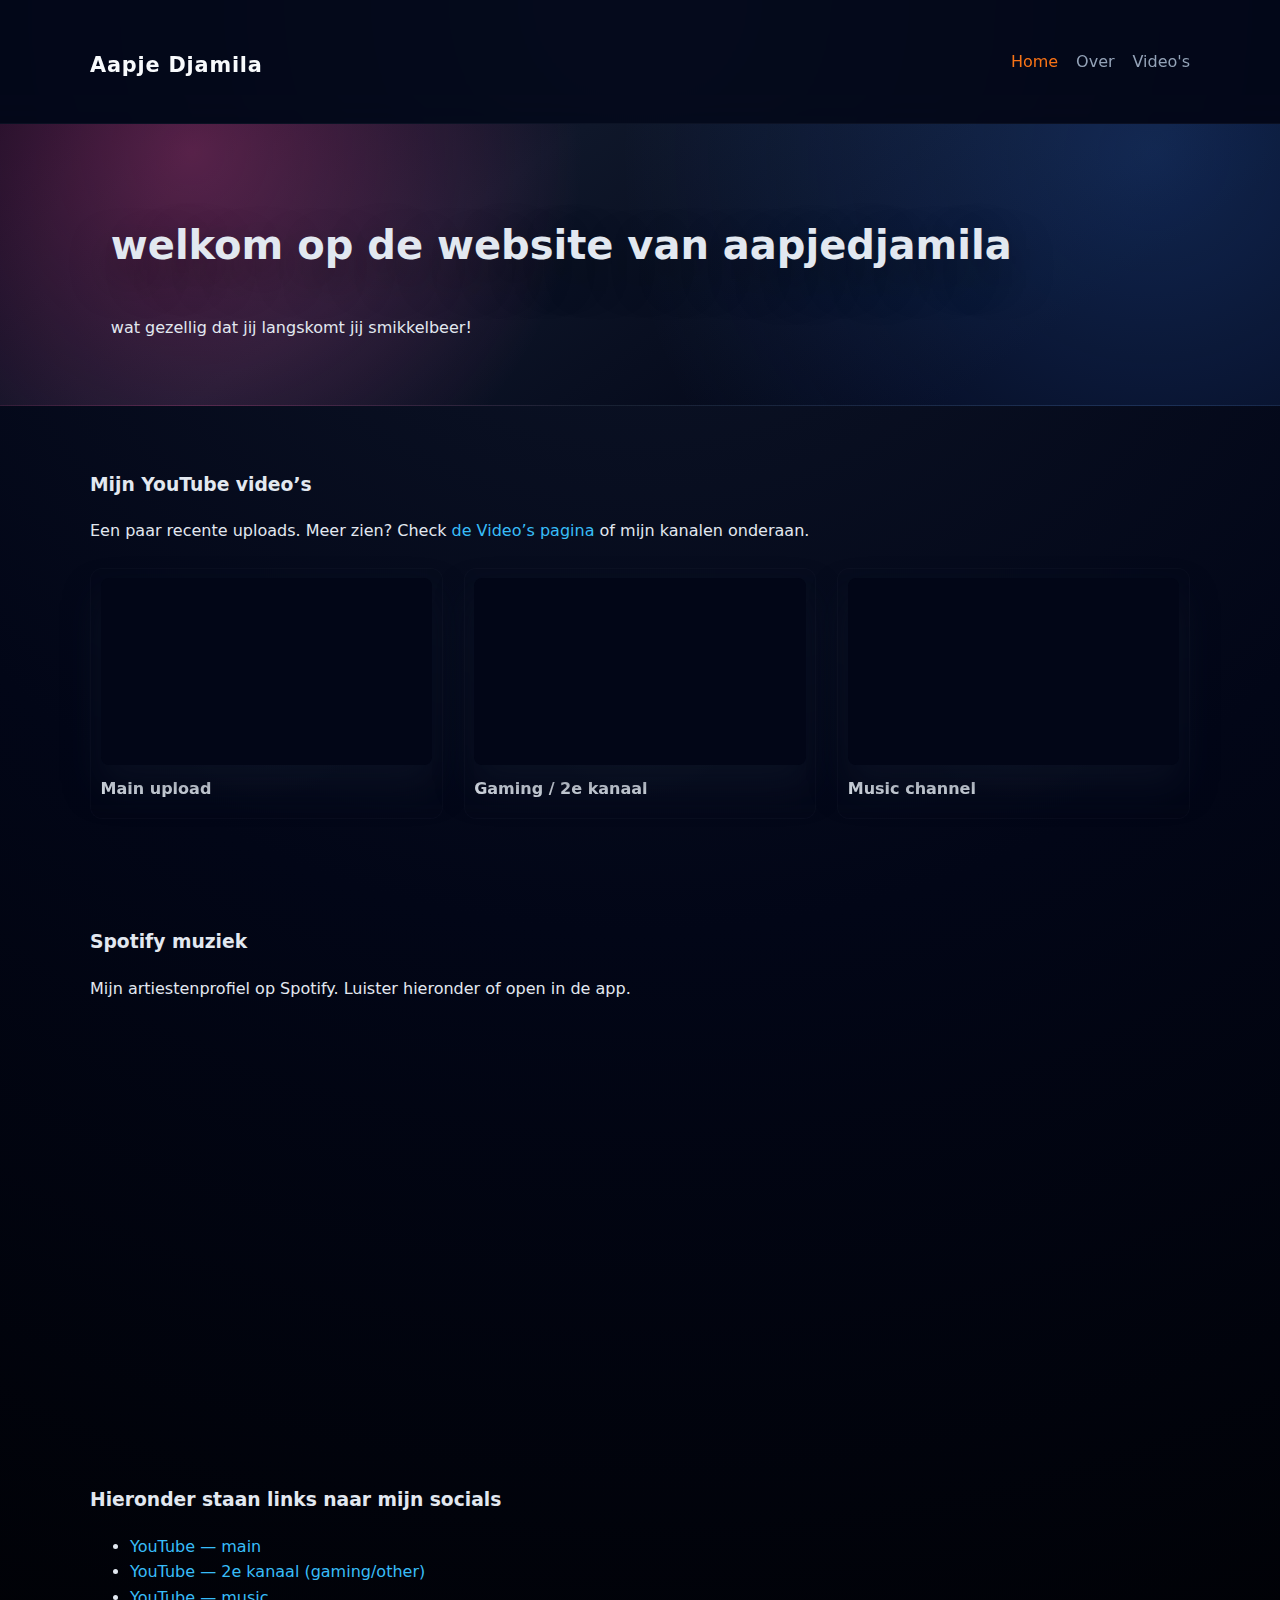
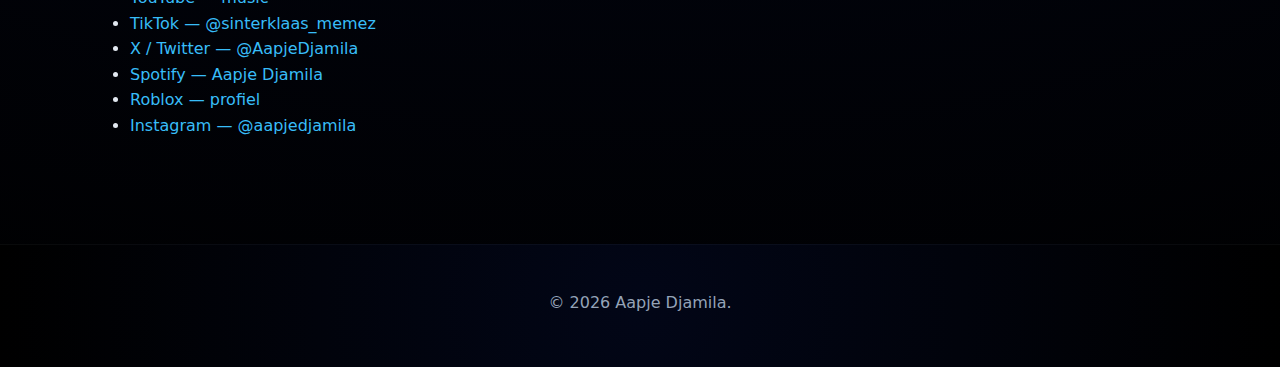
<file: index.html>
<!DOCTYPE html>
<html lang="nl">
<head>
  <meta charset="UTF-8" />
  <meta name="viewport" content="width=device-width, initial-scale=1.0" />
  <title>Aapje Djamila - Home</title>
  <meta name="description" content="Welkom op de website van Aapje Djamila. Video's, muziek en socials.">
  <link rel="stylesheet" href="style.css" />
  <link rel="icon" href="/favicon.svg" type="image/svg+xml">
</head>
<body class="dark">
  <header class="site-header">
    <div class="container header-inner">
      <h1 class="logo"><a href="index.html">Aapje Djamila</a></h1>
      <nav class="main-nav">
        <a href="index.html" class="active">Home</a>
        <a href="over.html">Over</a>
        <a href="videos.html">Video's</a>
      </nav>
    </div>
  </header>

  <main>
    <!-- HERO -->
    <section class="hero hero--dark">
      <div class="container hero-inner">
        <h2>welkom op de website van aapjedjamila</h2>
        <p>wat gezellig dat jij langskomt jij smikkelbeer!</p>
      </div>
    </section>

    <!-- YOUTUBE -->
    <section class="container section">
      <h3>Mijn YouTube video’s</h3>
      <p class="muted">Een paar recente uploads. Meer zien? Check <a href="videos.html">de Video’s pagina</a> of mijn kanalen onderaan.</p>

      <div class="video-grid">
        <!-- vervang de IDs met je eigen video's -->
        <div class="video-card">
          <div class="video-wrapper">
            <iframe src="https://youtu.be/BoVgjVa8i4Q" title="YouTube video" allowfullscreen></iframe>
          </div>
          <h4>Main upload</h4>
        </div>
        <div class="video-card">
          <div class="video-wrapper">
            <iframe src="https://youtu.be/OZEr4s1c_so" title="YouTube video" allowfullscreen></iframe>
          </div>
          <h4>Gaming / 2e kanaal</h4>
        </div>
        <div class="video-card">
          <div class="video-wrapper">
            <iframe src="https://youtu.be/DfIzTucT2Jo" title="YouTube video" allowfullscreen></iframe>
          </div>
          <h4>Music channel</h4>
        </div>
      </div>
    </section>

    <!-- SPOTIFY -->
    <section class="container section">
      <h3>Spotify muziek</h3>
      <p class="muted">Mijn artiestenprofiel op Spotify. Luister hieronder of open in de app.</p>
      <div class="spotify-embed">
        <iframe style="border-radius:12px" src="https://open.spotify.com/embed/artist/62owV9qaNfS6fxqlx8rQEZ?utm_source=generator" width="100%" height="352" frameborder="0" allow="autoplay; clipboard-write; encrypted-media; fullscreen; picture-in-picture" loading="lazy"></iframe>
      </div>
    </section>

    <!-- SOCIALS -->
    <section class="container section">
      <h3>Hieronder staan links naar mijn socials</h3>
      <ul class="social-list">
        <li><a href="https://www.youtube.com/@aapjedjamila" target="_blank" rel="noopener">YouTube — main</a></li>
        <li><a href="https://www.youtube.com/@aapjedjamila2" target="_blank" rel="noopener">YouTube — 2e kanaal (gaming/other)</a></li>
        <li><a href="https://www.youtube.com/@AapjedjamilaMusic" target="_blank" rel="noopener">YouTube — music</a></li>
        <li><a href="https://www.tiktok.com/@sinterklaas_memez" target="_blank" rel="noopener">TikTok — @sinterklaas_memez</a></li>
        <li><a href="https://x.com/AapjeDjamila" target="_blank" rel="noopener">X / Twitter — @AapjeDjamila</a></li>
        <li><a href="https://open.spotify.com/artist/62owV9qaNfS6fxqlx8rQEZ" target="_blank" rel="noopener">Spotify — Aapje Djamila</a></li>
        <li><a href="https://www.roblox.com/users/8061240559/profile" target="_blank" rel="noopener">Roblox — profiel</a></li>
        <li><a href="https://www.instagram.com/aapjedjamila/" target="_blank" rel="noopener">Instagram — @aapjedjamila</a></li>
      </ul>
    </section>
  </main>

  <footer class="site-footer">
    <div class="container">
      <p>© <span id="year"></span> Aapje Djamila.</p>
    </div>
    <script>document.getElementById("year").textContent = new Date().getFullYear();</script>
  </footer>
</body>
</html>
</file>
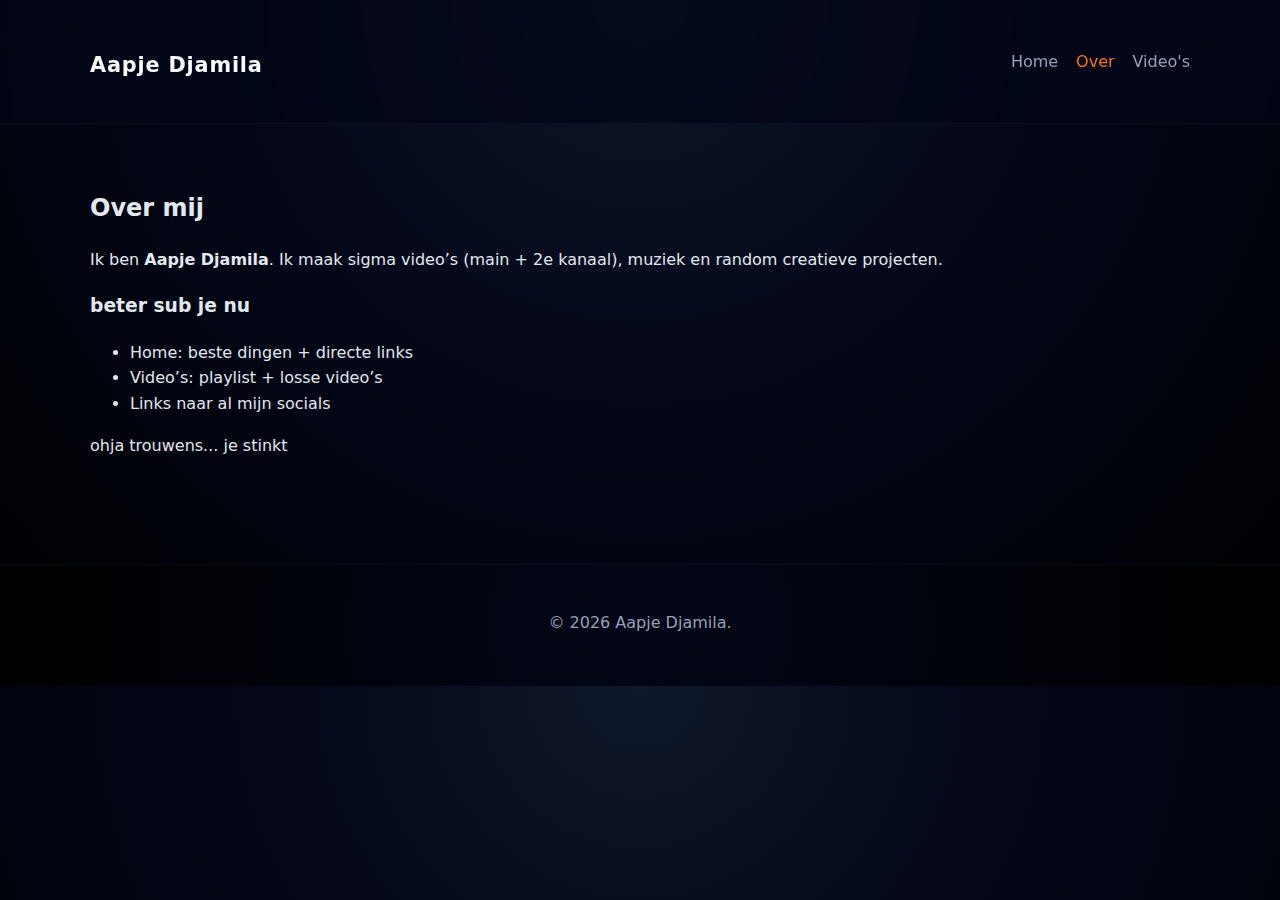
<file: over.html>
<!DOCTYPE html>
<html lang="nl">
<head>
  <meta charset="UTF-8" />
  <meta name="viewport" content="width=device-width, initial-scale=1.0" />
  <title>Over - Aapje Djamila</title>
  <meta name="description" content="Over Aapje Djamila: video’s, muziek en projecten.">
  <link rel="stylesheet" href="style.css" />
  <link rel="icon" href="/favicon.svg" type="image/svg+xml">
</head>
<body class="dark">
  <header class="site-header">
    <div class="container header-inner">
      <h1 class="logo"><a href="index.html">Aapje Djamila</a></h1>
      <nav class="main-nav">
        <a href="index.html">Home</a>
        <a href="over.html" class="active">Over</a>
        <a href="videos.html">Video's</a>
      </nav>
    </div>
  </header>

  <main class="container section">
    <h2>Over mij</h2>
    <p>Ik ben <strong>Aapje Djamila</strong>. Ik maak sigma video’s (main + 2e kanaal), muziek en random creatieve projecten.</p>

    <h3>beter sub je nu</h3>
    <ul>
      <li>Home: beste dingen + directe links</li>
      <li>Video’s: playlist + losse video’s</li>
      <li>Links naar al mijn socials</li>
    </ul>

    <p class="muted">ohja trouwens... je stinkt</p>
  </main>

  <footer class="site-footer">
    <div class="container">
      <p>© <span id="year"></span> Aapje Djamila.</p>
    </div>
    <script>document.getElementById("year").textContent = new Date().getFullYear();</script>
  </footer>
</body>
</html>
</file>
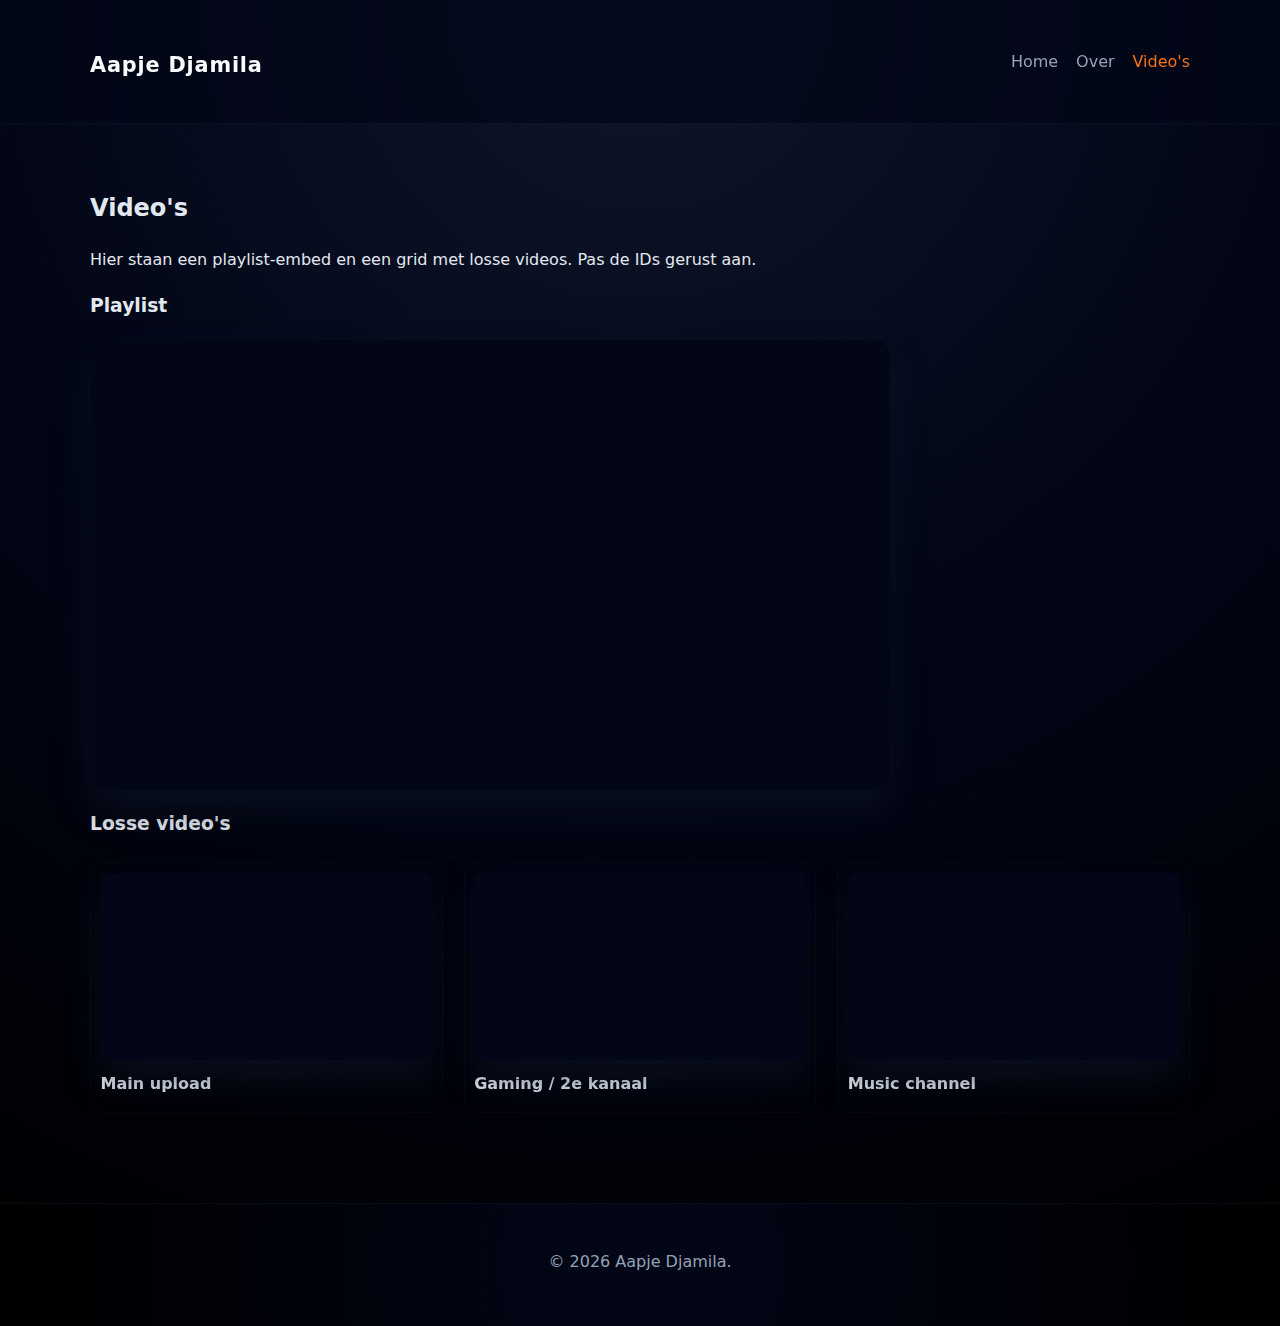
<file: videos.html>
<!DOCTYPE html>
<html lang="nl">
<head>
  <meta charset="UTF-8" />
  <meta name="viewport" content="width=device-width, initial-scale=1.0" />
  <title>Video's - Aapje Djamila</title>
  <meta name="description" content="Bekijk Aapje Djamila video's en playlists.">
  <link rel="stylesheet" href="style.css" />
  <link rel="icon" href="/favicon.svg" type="image/svg+xml">
</head>
<body class="dark">
  <header class="site-header">
    <div class="container header-inner">
      <h1 class="logo"><a href="index.html">Aapje Djamila</a></h1>
      <nav class="main-nav">
        <a href="index.html">Home</a>
        <a href="over.html">Over</a>
        <a href="videos.html" class="active">Video's</a>
      </nav>
    </div>
  </header>

  <main class="container section">
    <h2>Video's</h2>
    <p class="muted">Hier staan een playlist-embed en een grid met losse videos. Pas de IDs gerust aan.</p>

    <h3>Playlist</h3>
    <div class="video-wrapper video-wrapper--tall">
      <!-- vervang de list= met jouw playlist ID -->
      <iframe src="https://www.youtube.com/watch?v=IJ3UU-jNTG0&list=PLmLPeSNugq_8j5BK-4WwAMwyBv_chm3oZ" title="YouTube playlist" allowfullscreen></iframe>
    </div>

    <h3>Losse video's</h3>
    <div class="video-grid">
      <div class="video-card">
        <div class="video-wrapper">
          <iframe src="https://youtu.be/IME5j69lFOo" title="YouTube video" allowfullscreen></iframe>
        </div>
        <h4>Main upload</h4>
      </div>
      <div class="video-card">
        <div class="video-wrapper">
          <iframe src="https://www.youtube.com/embed/ysz5S6PUM-U" title="YouTube video" allowfullscreen></iframe>
        </div>
        <h4>Gaming / 2e kanaal</h4>
      </div>
      <div class="video-card">
        <div class="video-wrapper">
          <iframe src="https://www.youtube.com/embed/jNQXAC9IVRw" title="YouTube video" allowfullscreen></iframe>
        </div>
        <h4>Music channel</h4>
      </div>
    </div>
  </main>

  <footer class="site-footer">
    <div class="container">
      <p>© <span id="year"></span> Aapje Djamila.</p>
    </div>
    <script>document.getElementById("year").textContent = new Date().getFullYear();</script>
  </footer>
</body>
</html>
</file>
<file: style.css>
/* Dark music video / club vibe */
* {
  box-sizing: border-box;
}
body.dark {
  margin: 0;
  font-family: system-ui, -apple-system, BlinkMacSystemFont, "Segoe UI", sans-serif;
  background: radial-gradient(circle at top, #0f172a 0%, #020617 45%, #000 100%);
  color: #e2e8f0;
  line-height: 1.6;
}
a {
  color: #38bdf8;
  text-decoration: none;
}
a:hover {
  text-decoration: underline;
}

/* Layout */
.container {
  width: min(1100px, 100%);
  margin: 0 auto;
  padding: 0 1.3rem;
}
.section {
  padding: 2.8rem 0;
}

/* Header */
.site-header {
  background: rgba(2, 6, 23, 0.7);
  backdrop-filter: blur(12px);
  border-bottom: 1px solid rgba(148, 163, 184, 0.06);
  position: sticky;
  top: 0;
  z-index: 100;
}
.header-inner {
  display: flex;
  align-items: center;
  justify-content: space-between;
  gap: 1rem;
  padding: 0.9rem 0;
}
.logo a {
  font-weight: 700;
  font-size: 1.3rem;
  color: #f8fafc;
  letter-spacing: 0.04em;
}
.main-nav a {
  margin-left: 0.8rem;
  font-weight: 500;
  color: #94a3b8;
  transition: 0.15s;
}
.main-nav a.active,
.main-nav a:hover {
  color: #f97316;
}

/* Hero */
.hero--dark {
  background: radial-gradient(circle at 15% 10%, rgba(236, 72, 153, 0.35) 0%, rgba(15, 23, 42, 0) 35%),
              radial-gradient(circle at 90% 10%, rgba(59, 130, 246, 0.25) 0%, rgba(15, 23, 42, 0) 45%),
              linear-gradient(145deg, #020617 0%, #0f172a 35%, #020617 80%);
  color: #e2e8f0;
  padding: 3.5rem 0 3rem;
  border-bottom: 1px solid rgba(148, 163, 184, 0.08);
}
.hero-inner {
  display: flex;
  flex-direction: column;
  gap: 1rem;
}
.hero h2 {
  font-size: clamp(1.9rem, 4vw, 2.5rem);
  margin-bottom: 0.4rem;
  text-shadow: 0 16px 40px rgba(0,0,0,0.5);
}
.hero p {
  max-width: 650px;
}
.badge {
  display: inline-block;
  background: rgba(249, 115, 22, 0.15);
  border: 1px solid rgba(249, 115, 22, 0.4);
  color: #fff7ed;
  border-radius: 999px;
  padding: 0.2rem 0.7rem;
  font-size: 0.7rem;
  letter-spacing: 0.08em;
  text-transform: uppercase;
}

/* Video grid */
.video-grid {
  display: grid;
  gap: 1.3rem;
  grid-template-columns: repeat(auto-fit, minmax(250px, 1fr));
  margin-top: 1.5rem;
}
.video-card {
  background: radial-gradient(circle, rgba(148, 163, 184, 0.06) 0%, rgba(15, 23, 42, 0) 55%);
  border: 1px solid rgba(148, 163, 184, 0.04);
  border-radius: 0.75rem;
  padding: 0.6rem 0.6rem 1rem;
  backdrop-filter: blur(6px);
}
.video-card h4 {
  margin: 0.7rem 0 0;
  font-weight: 600;
}
.video-wrapper {
  position: relative;
  width: 100%;
  padding-bottom: 56.25%;
  background: #020617;
  border-radius: 0.5rem;
  overflow: hidden;
  box-shadow: 0 20px 35px rgba(15, 23, 42, 0.5);
}
.video-wrapper iframe {
  position: absolute;
  inset: 0;
  width: 100%;
  height: 100%;
  border: 0;
}
.video-wrapper--tall {
  padding-bottom: 450px;
  max-width: 800px;
  border-radius: 1rem;
  overflow: hidden;
}

/* Footer */
.site-footer {
  background: radial-gradient(circle, #020617 0%, #000 100%);
  color: #94a3b8;
  text-align: center;
  padding: 1.8rem 0 2.2rem;
  margin-top: 2.8rem;
  border-top: 1px solid rgba(148, 163, 184, 0.06);
}

/* Utility */
.more-link {
  margin-top: 1rem;
  color: #94a3b8;
}

/* Responsive */
@media (max-width: 700px) {
  .header-inner {
    flex-direction: column;
    align-items: flex-start;
  }
  .main-nav a {
    margin-left: 0;
    margin-right: 1rem;
  }
  .video-wrapper--tall {
    padding-bottom: 56.25%;
  }
}
</file>
